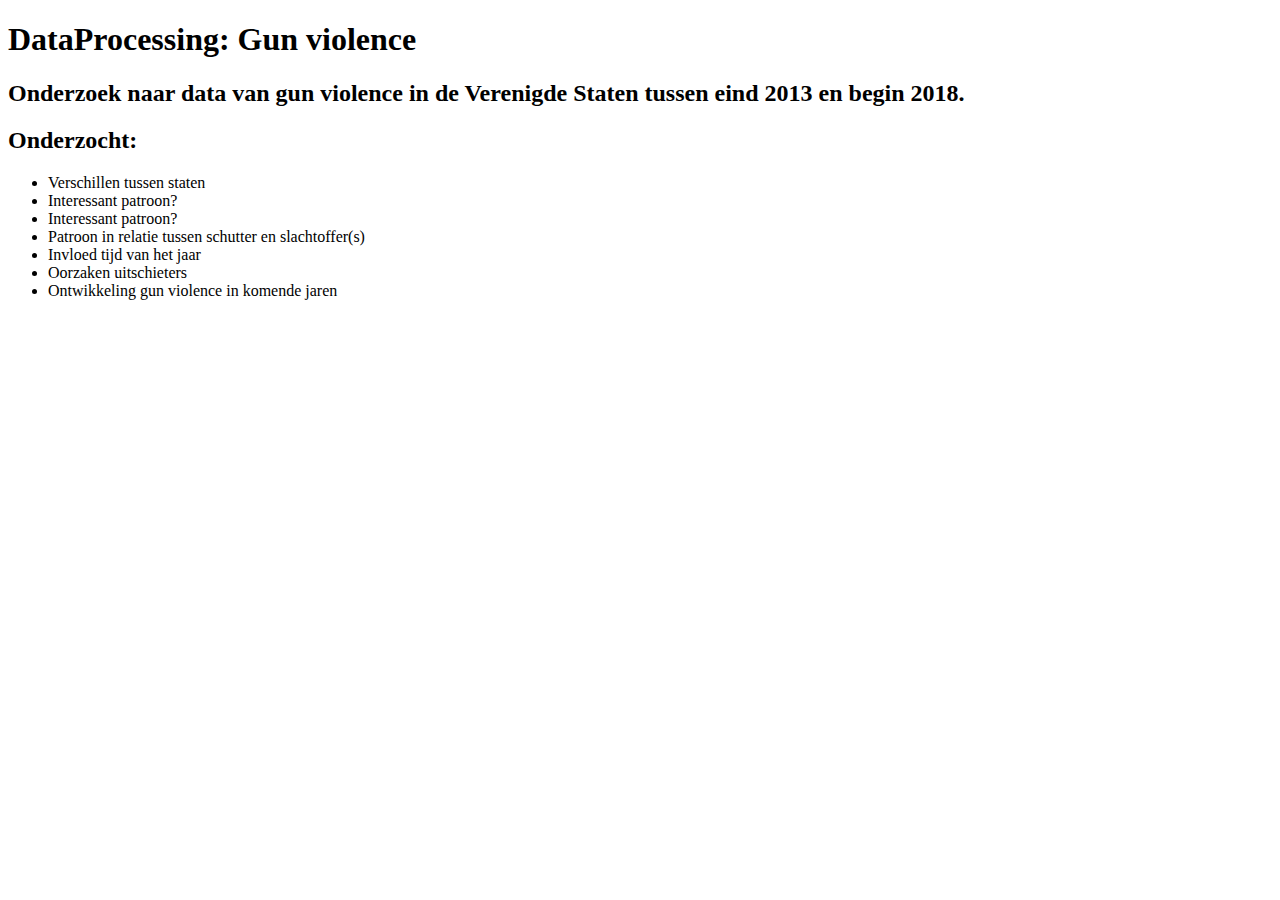
<file: iindex.html>
<!DOCTYPE html>
<html>

<head>

<h1> DataProcessing: Gun violence </h1>

<h2>
Onderzoek naar data van gun violence in de Verenigde Staten tussen eind 2013 en begin 2018.
</h2>

</head>
<body>

<h2>Onderzocht:</h2>

<ul>
  <li>Verschillen tussen staten</li>
  <li>Interessant patroon?</li>
  <li>Interessant patroon?</li>
  <li>Patroon in relatie tussen schutter en slachtoffer(s)</li>
  <li>Invloed tijd van het jaar</li>
  <li>Oorzaken uitschieters</li>
  <li>Ontwikkeling gun violence in komende jaren</li>
</ul>  

</body>
</html>
</file>
